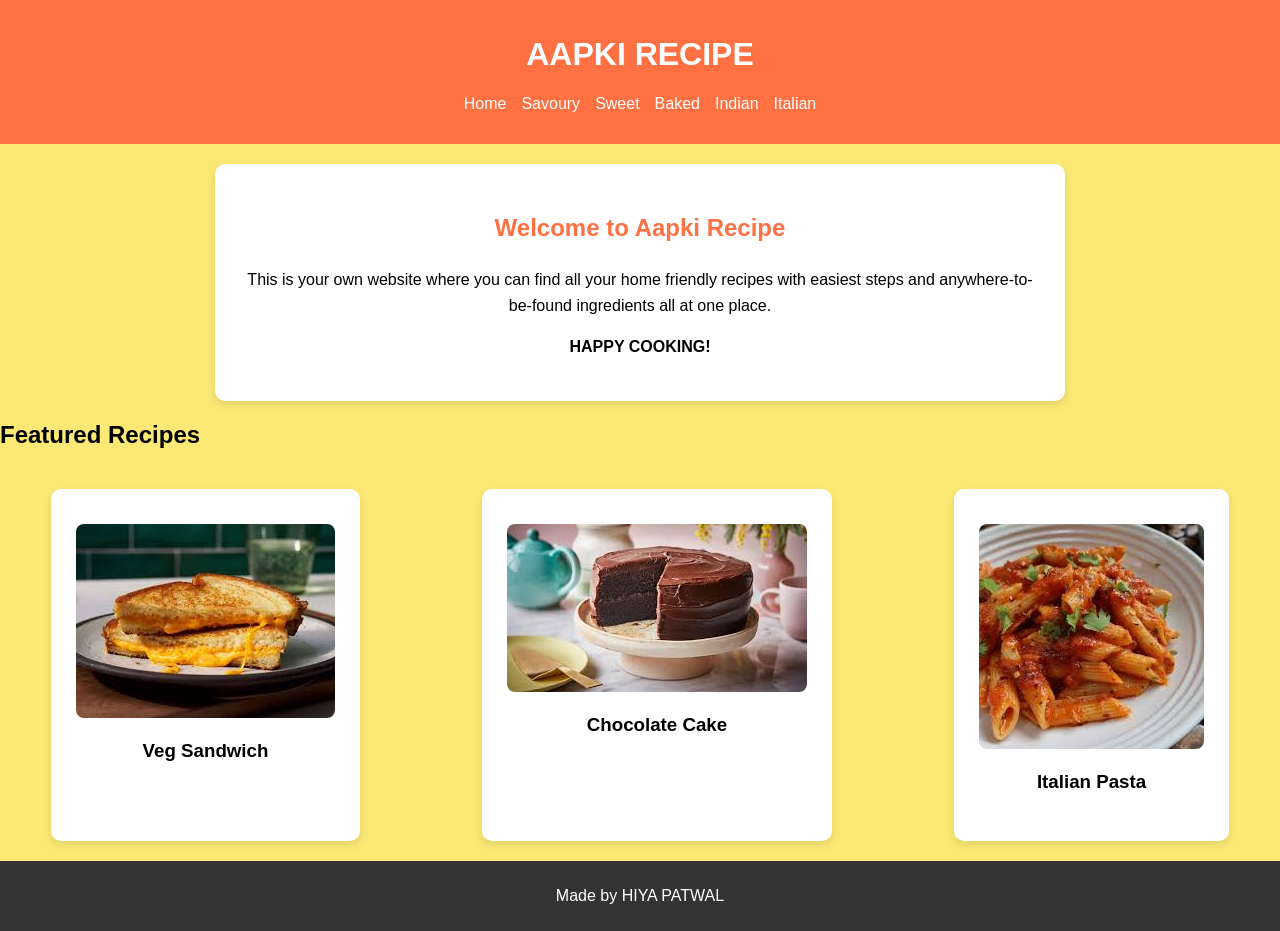
<file: index.html>
<!DOCTYPE html>
<html lang="en">
<head>
    <meta charset="UTF-8">
    <meta name="viewport" content="width=device-width, initial-scale=1.0">
    <title>Aapki Recipe</title>
    <link rel="stylesheet" href="css/styles.css">
</head>

<body>

<header>
    <h1>AAPKI RECIPE</h1>

    <nav>
        <ul>
            <li><a href="index.html">Home</a></li>
            <li><a href="recipe1.html">Savoury</a></li>
            <li><a href="recipe2.html">Sweet</a></li>
            <li><a href="recipe3.html">Baked</a></li>
            <li><a href="recipe4.html">Indian</a></li>
            <li><a href="recipe5.html">Italian</a></li>
        </ul>
    </nav>
</header>

<main>
    <section>
        <article>
            <h2>Welcome to Aapki Recipe</h2>
            <p>
                This is your own website where you can find all your home friendly recipes 
                with easiest steps and anywhere-to-be-found ingredients all at one place.
            </p>
            <p><strong>HAPPY COOKING! </strong></p>
        </article>
    </section>

    <section>
        <h2>Featured Recipes</h2>

        <div class="cards">
            <article>
                <img src="images/sandwich.jpeg" alt="Veg Sandwich">
                <h3>Veg Sandwich</h3>
            </article>

            <article>
                <img src="images/cake1.jpeg" alt="Chocolate Cake">
                <h3>Chocolate Cake</h3>
            </article>

            <article>
                <img src="images/pasta.jpeg" alt="Pasta">
                <h3>Italian Pasta</h3>
            </article>
        </div>
    </section>

</main>

<footer>
    <p>Made by HIYA PATWAL</p>
</footer>

</body>
</html>
</file>
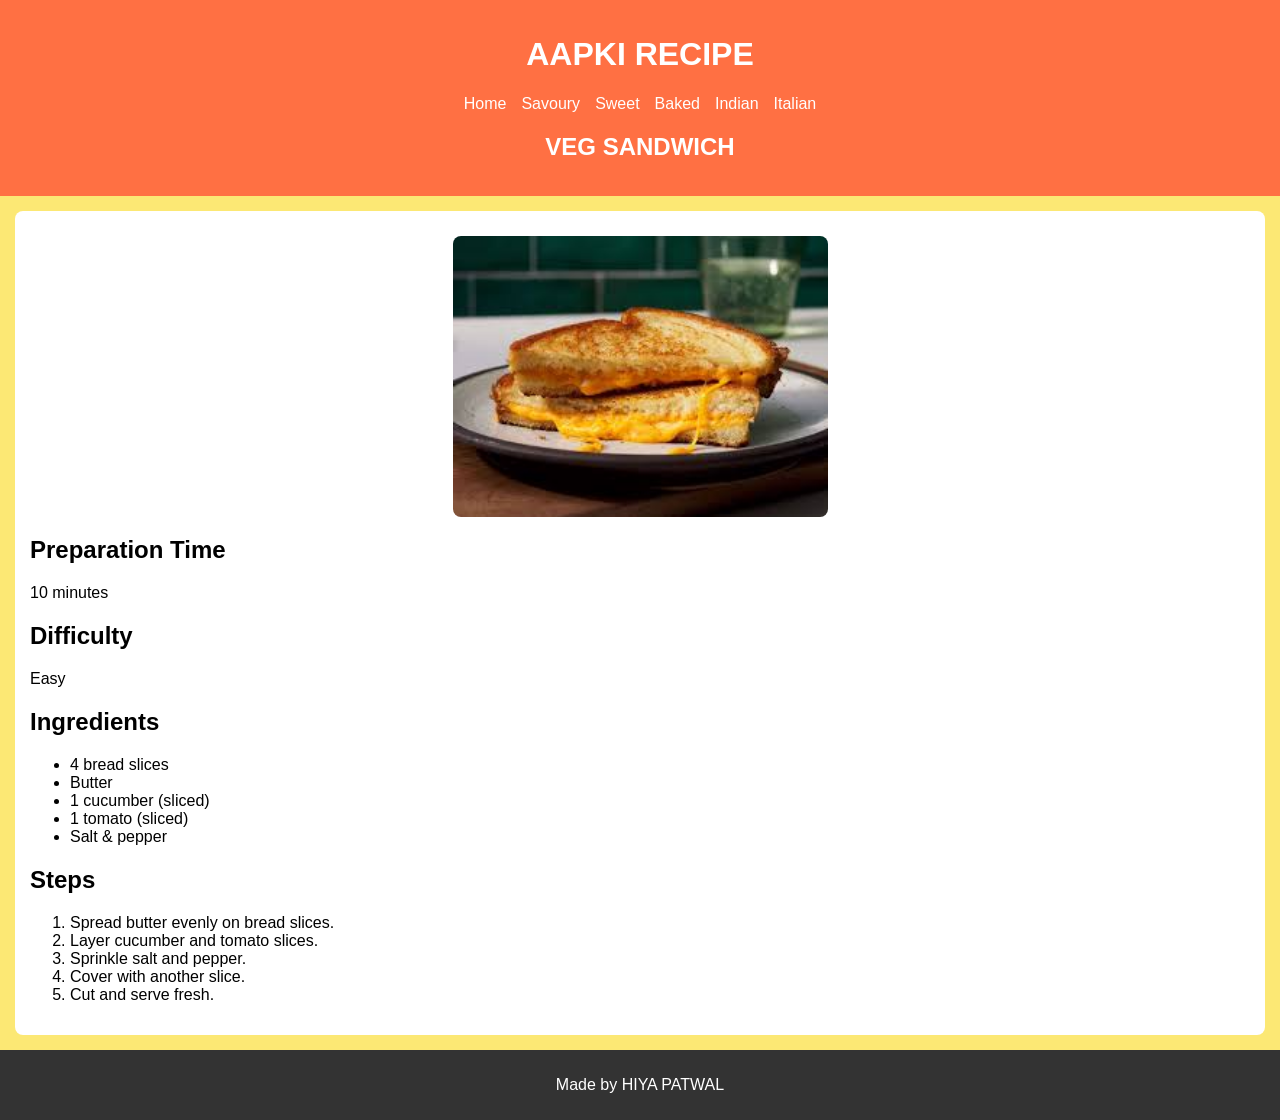
<file: recipe1.html>
<!DOCTYPE html>
<html lang="en">
<head>
    <meta charset="UTF-8">
    <meta name="viewport" content="width=device-width, initial-scale=1.0">
    <title>Veg Sandwich</title>
    <link rel="stylesheet" href="css/styles.css">
</head>

<body>

<header>
    <h1>AAPKI RECIPE</h1>

    <nav>
        <ul>
            <li><a href="index.html">Home</a></li>
            <li><a href="recipe1.html">Savoury</a></li>
            <li><a href="recipe2.html">Sweet</a></li>
            <li><a href="recipe3.html">Baked</a></li>
            <li><a href="recipe4.html">Indian</a></li>
            <li><a href="recipe5.html">Italian</a></li>
        </ul>
    </nav>

    <h2>VEG SANDWICH</h2>
</header>

<main>
<article>

<img src="images/sandwich.jpeg" alt="Veg Sandwich">

<section>
    <h2>Preparation Time</h2>
    <p>10 minutes</p>
</section>

<section>
    <h2>Difficulty</h2>
    <p>Easy</p>
</section>

<section>
    <h2>Ingredients</h2>
    <ul>
        <li>4 bread slices</li>
        <li>Butter</li>
        <li>1 cucumber (sliced)</li>
        <li>1 tomato (sliced)</li>
        <li>Salt & pepper</li>
    </ul>
</section>

<section>
    <h2>Steps</h2>
    <ol>
        <li>Spread butter evenly on bread slices.</li>
        <li>Layer cucumber and tomato slices.</li>
        <li>Sprinkle salt and pepper.</li>
        <li>Cover with another slice.</li>
        <li>Cut and serve fresh.</li>
    </ol>
</section>

</article>
</main>

<footer>
    <p>Made by HIYA PATWAL</p>
</footer>

</body>
</html>
</file>
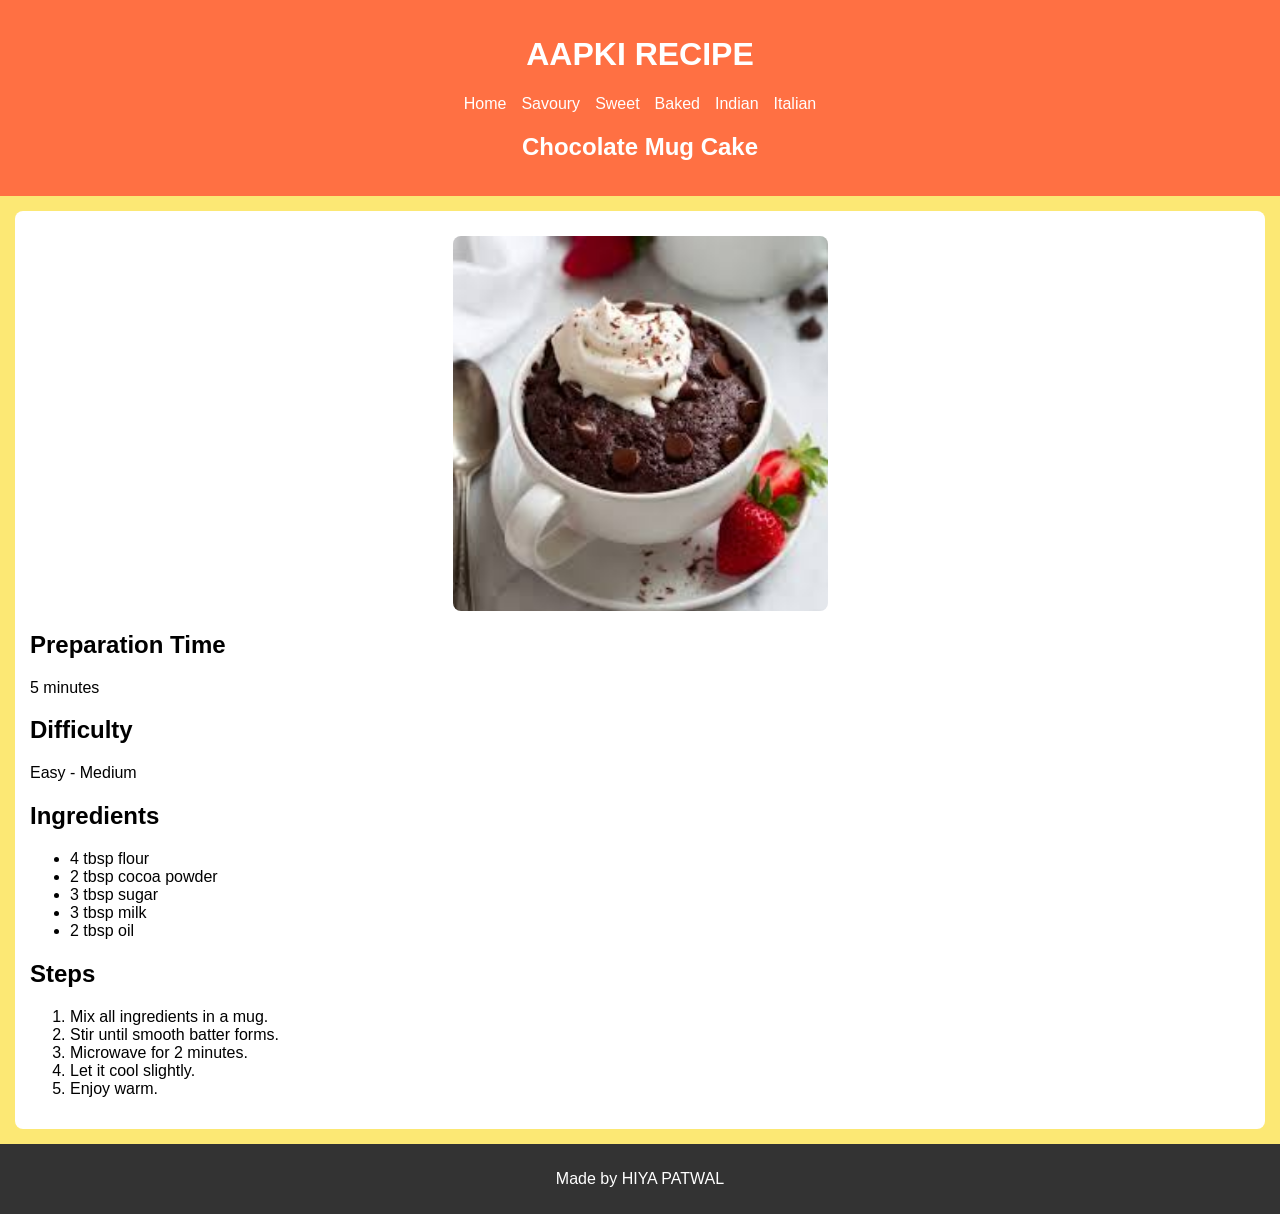
<file: recipe2.html>
<!DOCTYPE html>
<html lang="en">
<head>
    <meta charset="UTF-8">
    <meta name="viewport" content="width=device-width, initial-scale=1.0">
    <title>Chocolate Mug Cake</title>
    <link rel="stylesheet" href="css/styles.css">
</head>

<body>

<header>
    <h1>AAPKI RECIPE</h1>

    <nav>
        <ul>
            <li><a href="index.html">Home</a></li>
            <li><a href="recipe1.html">Savoury</a></li>
            <li><a href="recipe2.html">Sweet</a></li>
            <li><a href="recipe3.html">Baked</a></li>
            <li><a href="recipe4.html">Indian</a></li>
            <li><a href="recipe5.html">Italian</a></li>
        </ul>
    </nav>

    <h2>Chocolate Mug Cake</h2>
</header>

<main>
<article>

<img src="images/cake.jpeg" alt="Mug Cake">

<section>
    <h2>Preparation Time</h2>
    <p>5 minutes</p>
</section>

<section>
    <h2>Difficulty</h2>
    <p>Easy - Medium</p>
</section>

<section>
    <h2>Ingredients</h2>
    <ul>
        <li>4 tbsp flour</li>
        <li>2 tbsp cocoa powder</li>
        <li>3 tbsp sugar</li>
        <li>3 tbsp milk</li>
        <li>2 tbsp oil</li>
    </ul>
</section>

<section>
    <h2>Steps</h2>
    <ol>
        <li>Mix all ingredients in a mug.</li>
        <li>Stir until smooth batter forms.</li>
        <li>Microwave for 2 minutes.</li>
        <li>Let it cool slightly.</li>
        <li>Enjoy warm.</li>
    </ol>
</section>

</article>
</main>

<footer>
    <p>Made by HIYA PATWAL</p>
</footer>

</body>
</html>
</file>
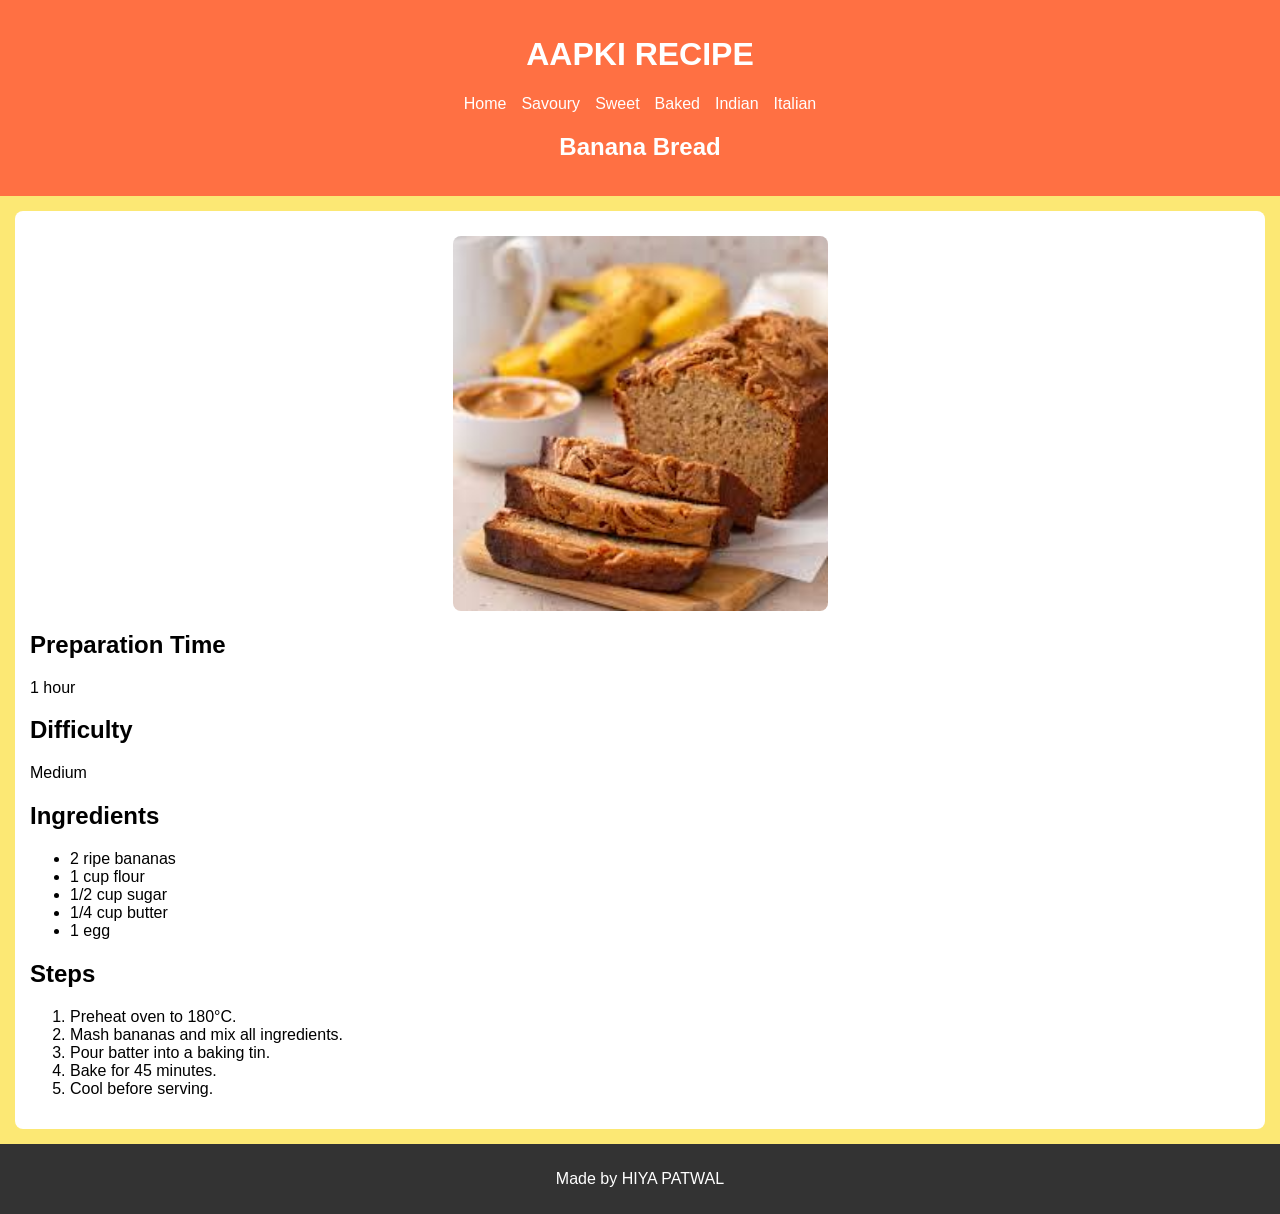
<file: recipe3.html>
<!DOCTYPE html>
<html lang="en">
<head>
    <meta charset="UTF-8">
    <meta name="viewport" content="width=device-width, initial-scale=1.0">
    <title>Banana Bread</title>
    <link rel="stylesheet" href="css/styles.css">
</head>

<body>

<header>
    <h1>AAPKI RECIPE</h1>

    <nav>
        <ul>
            <li><a href="index.html">Home</a></li>
            <li><a href="recipe1.html">Savoury</a></li>
            <li><a href="recipe2.html">Sweet</a></li>
            <li><a href="recipe3.html">Baked</a></li>
            <li><a href="recipe4.html">Indian</a></li>
            <li><a href="recipe5.html">Italian</a></li>
        </ul>
    </nav>

    <h2>Banana Bread</h2>
</header>

<main>
<article>

<img src="images/banana.jpeg" alt="Banana Bread">

<section>
    <h2>Preparation Time</h2>
    <p>1 hour</p>
</section>

<section>
    <h2>Difficulty</h2>
    <p>Medium</p>
</section>

<section>
    <h2>Ingredients</h2>
    <ul>
        <li>2 ripe bananas</li>
        <li>1 cup flour</li>
        <li>1/2 cup sugar</li>
        <li>1/4 cup butter</li>
        <li>1 egg</li>
    </ul>
</section>

<section>
    <h2>Steps</h2>
    <ol>
        <li>Preheat oven to 180°C.</li>
        <li>Mash bananas and mix all ingredients.</li>
        <li>Pour batter into a baking tin.</li>
        <li>Bake for 45 minutes.</li>
        <li>Cool before serving.</li>
    </ol>
</section>

</article>
</main>

<footer>
    <p>Made by HIYA PATWAL</p>
</footer>

</body>
</html>
</file>
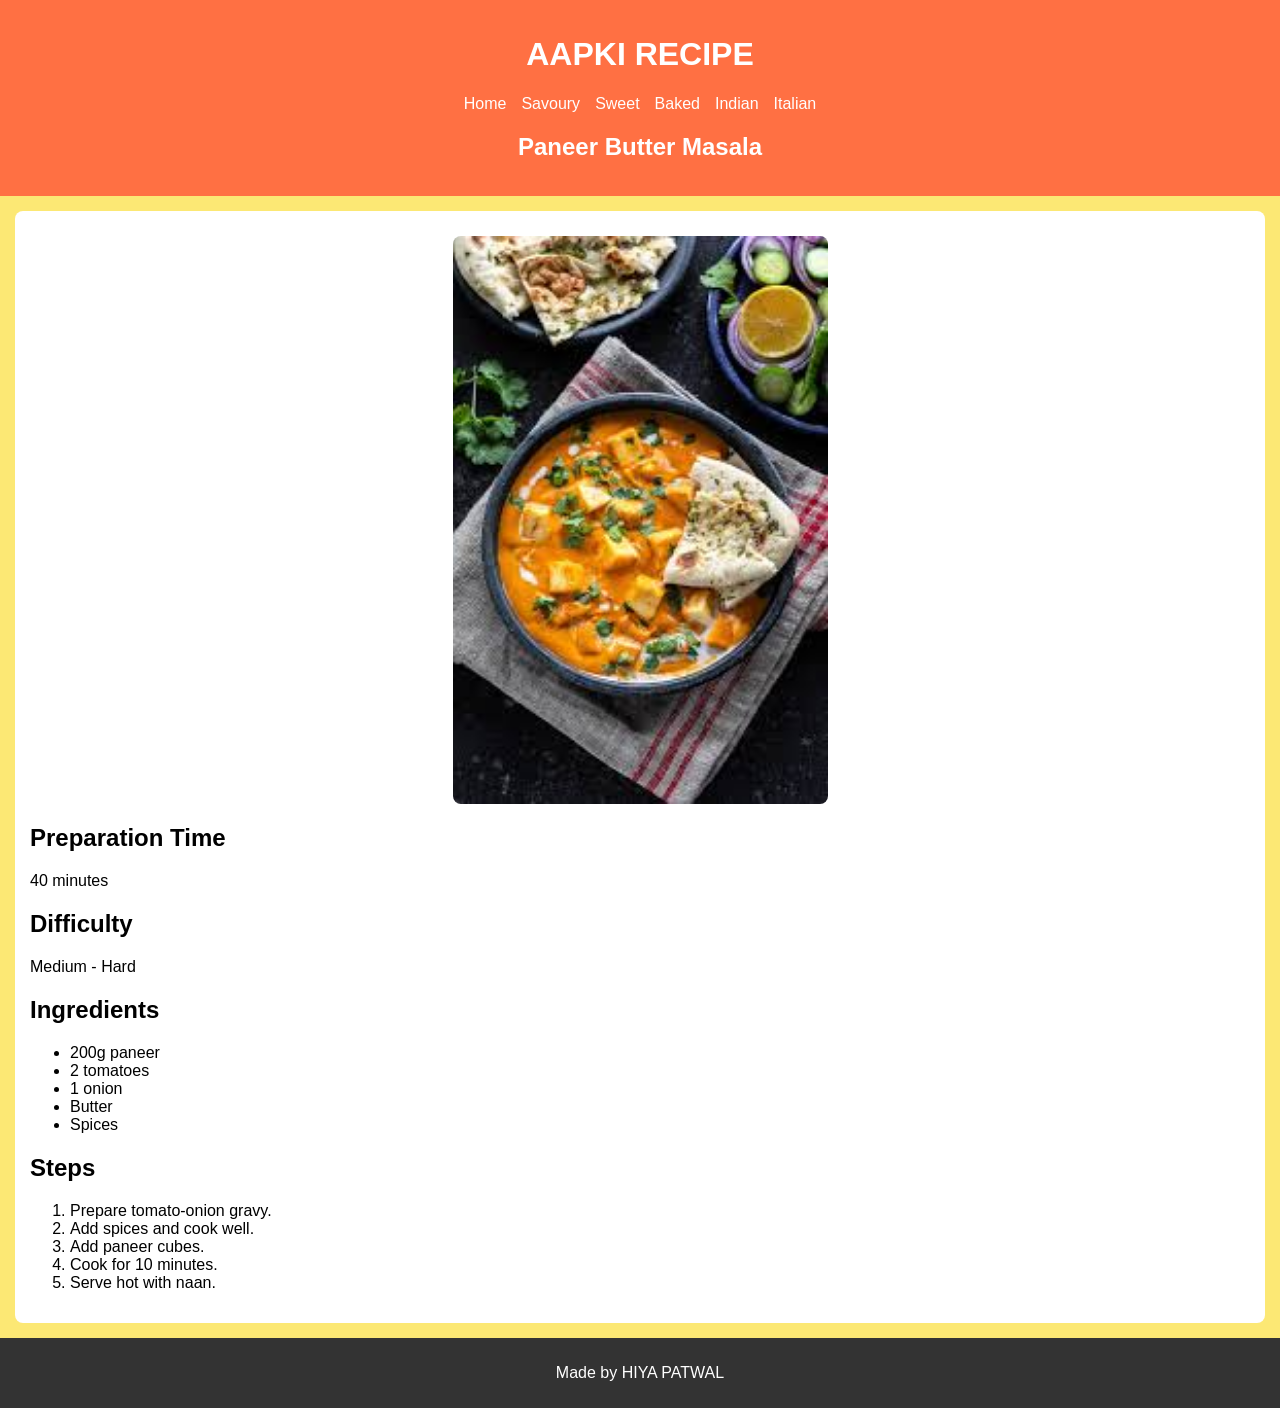
<file: recipe4.html>
<!DOCTYPE html>
<html lang="en">
<head>
    <meta charset="UTF-8">
    <meta name="viewport" content="width=device-width, initial-scale=1.0">
    <title>Paneer Butter Masala</title>
    <link rel="stylesheet" href="css/styles.css">
</head>

<body>

<header>
    <h1>AAPKI RECIPE</h1>

    <nav>
        <ul>
            <li><a href="index.html">Home</a></li>
            <li><a href="recipe1.html">Savoury</a></li>
            <li><a href="recipe2.html">Sweet</a></li>
            <li><a href="recipe3.html">Baked</a></li>
            <li><a href="recipe4.html">Indian</a></li>
            <li><a href="recipe5.html">Italian</a></li>
        </ul>
    </nav>
    <h2>Paneer Butter Masala</h2>
</header>

<main>
<article>

<img src="images/paneer.jpeg" alt="Paneer Butter Masala">

<section>
    <h2>Preparation Time</h2>
    <p>40 minutes</p>
</section>

<section>
    <h2>Difficulty</h2>
    <p>Medium - Hard</p>
</section>

<section>
    <h2>Ingredients</h2>
    <ul>
        <li>200g paneer</li>
        <li>2 tomatoes</li>
        <li>1 onion</li>
        <li>Butter</li>
        <li>Spices</li>
    </ul>
</section>

<section>
    <h2>Steps</h2>
    <ol>
        <li>Prepare tomato-onion gravy.</li>
        <li>Add spices and cook well.</li>
        <li>Add paneer cubes.</li>
        <li>Cook for 10 minutes.</li>
        <li>Serve hot with naan.</li>
    </ol>
</section>

</article>
</main>

<footer>
    <p>Made by HIYA PATWAL</p>
</footer>

</body>
</html>
</file>
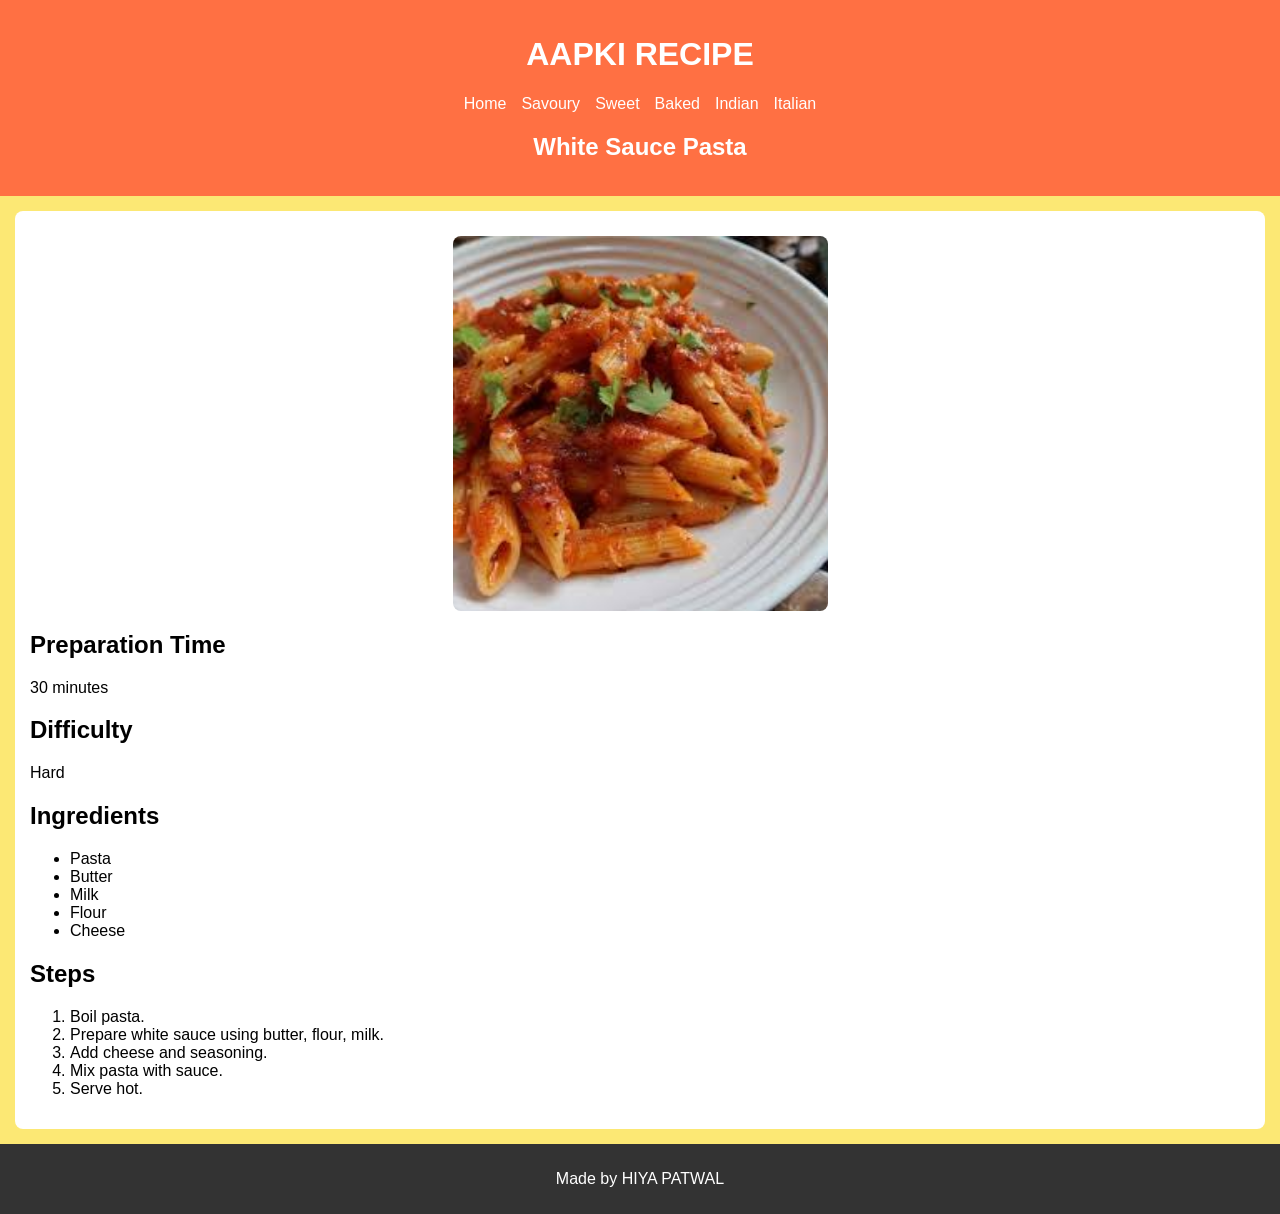
<file: recipe5.html>
<!DOCTYPE html>
<html lang="en">
<head>
    <meta charset="UTF-8">
    <meta name="viewport" content="width=device-width, initial-scale=1.0">
    <title>White Sauce Pasta</title>
    <link rel="stylesheet" href="css/styles.css">
</head>

<body>

<header>
    <h1>AAPKI RECIPE</h1>

    <nav>
        <ul>
            <li><a href="index.html">Home</a></li>
            <li><a href="recipe1.html">Savoury</a></li>
            <li><a href="recipe2.html">Sweet</a></li>
            <li><a href="recipe3.html">Baked</a></li>
            <li><a href="recipe4.html">Indian</a></li>
            <li><a href="recipe5.html">Italian</a></li>
        </ul>
    </nav>
    <h2>White Sauce Pasta</h2>
</header>

<main>
<article>

<img src="images/pasta.jpeg" alt="White Sauce Pasta">

<section>
    <h2>Preparation Time</h2>
    <p>30 minutes</p>
</section>

<section>
    <h2>Difficulty</h2>
    <p>Hard</p>
</section>

<section>
    <h2>Ingredients</h2>
    <ul>
        <li>Pasta</li>
        <li>Butter</li>
        <li>Milk</li>
        <li>Flour</li>
        <li>Cheese</li>
    </ul>
</section>

<section>
    <h2>Steps</h2>
    <ol>
        <li>Boil pasta.</li>
        <li>Prepare white sauce using butter, flour, milk.</li>
        <li>Add cheese and seasoning.</li>
        <li>Mix pasta with sauce.</li>
        <li>Serve hot.</li>
    </ol>
</section>

</article>
</main>

<footer>
    <p>Made by HIYA PATWAL</p>
</footer>

</body>
</html>
</file>
<file: css/styles.css>
body {
    font-family: Arial;
    margin: 0;
    background: #fce874;  /* light green (easy on eyes) */
}

header {
    background: #ff7043;
    color: white;
    padding: 15px;
    text-align: center;
}

nav ul {
    display: flex;
    justify-content: center;
    gap: 15px;
    list-style: none;
    padding: 0;
}

nav a {
    color: white;
    text-decoration: none;
}

nav a:hover {
    text-decoration: underline;
}

.cards {
    display: flex;
    gap: 20px;
    justify-content: center;
}

article {
    background: white;
    padding: 15px;
    margin: 15px;
    border-radius: 8px;
}

img {
    width: 100%;
    max-width: 375px;
    height: auto;
    display: block;
    margin: 10px auto;
    border-radius: 8px;
}

footer {
    text-align: center;
    padding: 10px;
    background: #333;
    color: white;
}

@media (max-width: 600px) {
    .cards {
        flex-direction: column;
    }
}

section article {
    max-width: 800px;
    margin: 30px auto;
    text-align: center;
    line-height: 1.6;
    background: white;
    padding: 25px;
    border-radius: 10px;
    box-shadow: 0 4px 10px rgba(0,0,0,0.1);
}

section article {
    max-width: 800px;
    margin: 20px auto;
    text-align: center;
    line-height: 1.6;
}

section article h2 {
    color: #ff7043;
}

section article p {
    font-size: 16px;
}
</file>
